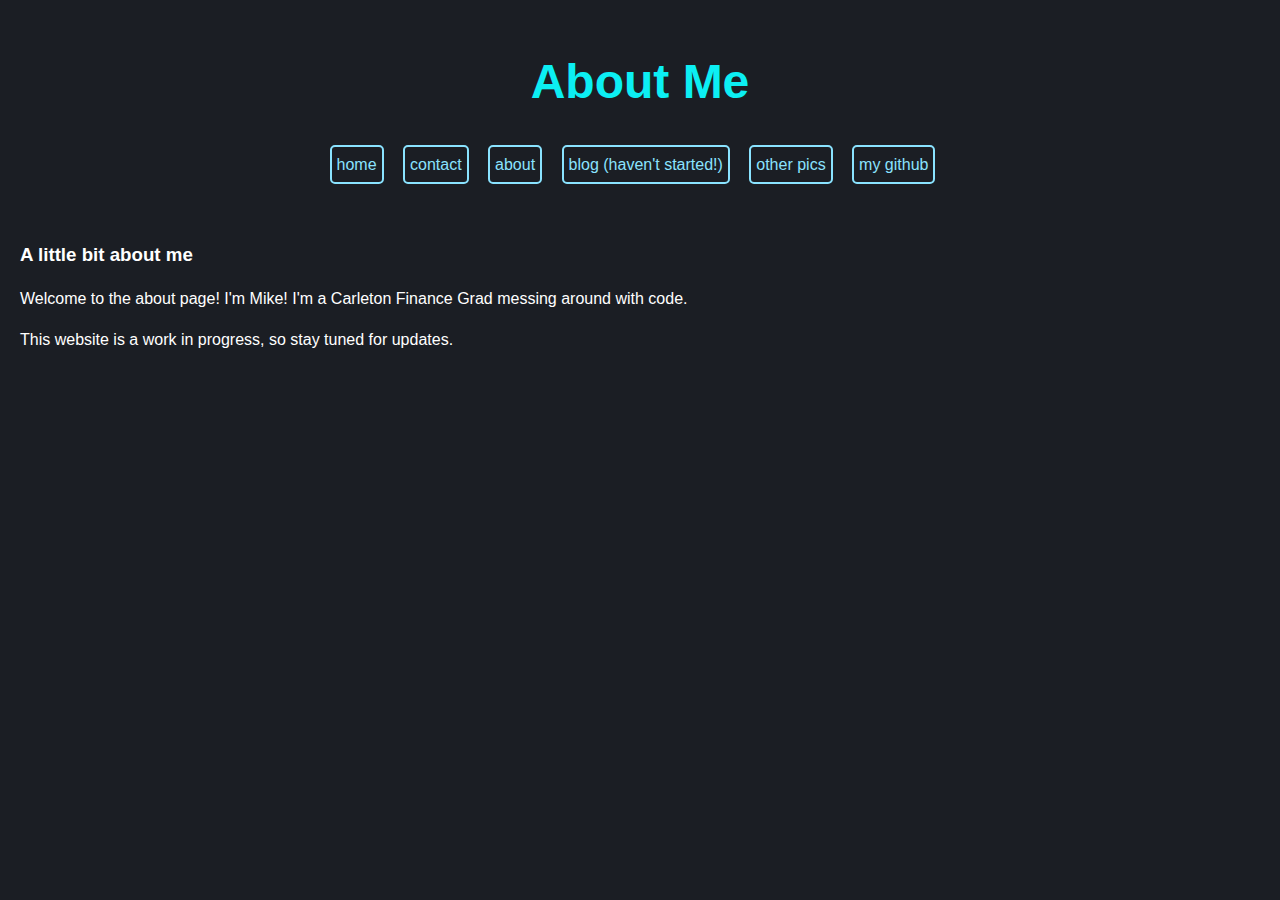
<file: about.html>
<!DOCTYPE html>
<html lang="en">
<head>
    <meta charset="UTF-8">
    <meta name="viewport" content="width=device-width, initial-scale=1.0">
    <title>About Me</title>
    <link rel="stylesheet" href="styles.css">
</head>
<body>
    <header>
        <div class="header-container">
            <h1>About Me</h1>
            <nav>
                <a href="index.html">home</a>
                <a href="contact.html">contact</a>
                <a href="about.html">about</a>
                <a href="blog.html">blog (haven't started!)</a>
                <a href="other-pics.html">other pics</a>
                <a href="https://github.com/MikeBerube0112358?tab=repositories" target="_blank">my github</a>
            </nav>
        </div>
    </header>

    <section>
        <h3>A little bit about me</h3>
        <p>Welcome to the about page! I'm Mike! I'm a Carleton Finance Grad messing around with code.</p>
        <p>This website is a work in progress, so stay tuned for updates.</p>
    </section>
</body>
</html>
</file>
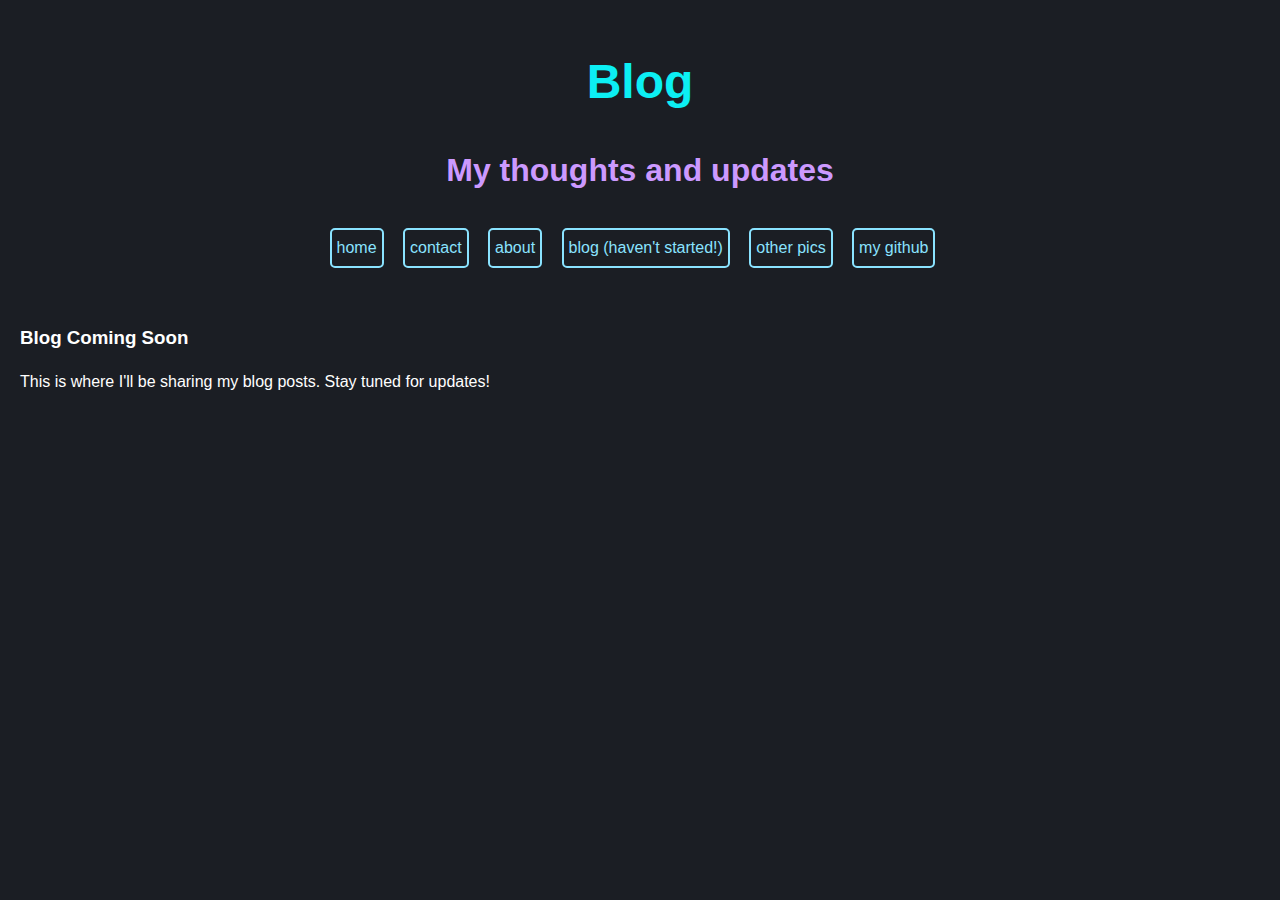
<file: blog.html>
<!DOCTYPE html>
<html lang="en">
<head>
    <meta charset="UTF-8">
    <meta name="viewport" content="width=device-width, initial-scale=1.0">
    <title>Mike's Blog</title>
    <link rel="stylesheet" href="styles.css">
</head>
<body>
    <header>
        <div class="header-container">
            <h1>Blog</h1>
            <h2>My thoughts and updates</h2>
            <nav>
                <a href="index.html">home</a>
                <a href="contact.html">contact</a>
                <a href="about.html">about</a>
                <a href="blog.html">blog (haven't started!)</a>
                <a href="other-pics.html">other pics</a>
                <a href="https://github.com/MikeBerube0112358?tab=repositories" target="_blank">my github</a>
            </nav>
        </div>
    </header>

    <section class="blog">
        <h3>Blog Coming Soon</h3>
        <p>This is where I'll be sharing my blog posts. Stay tuned for updates!</p>
    </section>
</body>
</html>
</file>
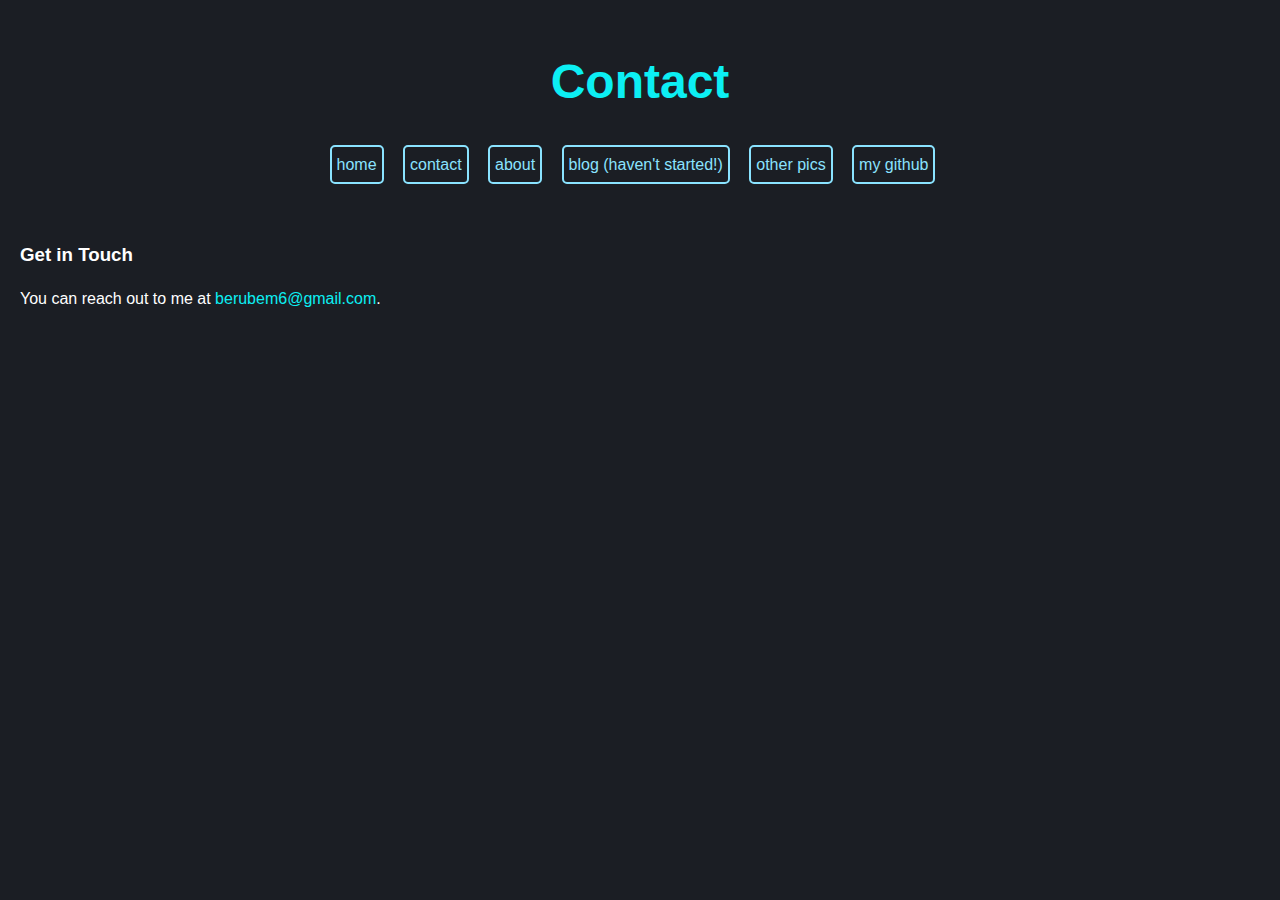
<file: contact.html>
<!DOCTYPE html>
<html lang="en">
<head>
    <meta charset="UTF-8">
    <meta name="viewport" content="width=device-width, initial-scale=1.0">
    <title>Contact Me</title>
    <link rel="stylesheet" href="styles.css">
</head>
<body>
    <header>
        <div class="header-container">
            <h1>Contact</h1>
            <nav>
                <a href="index.html">home</a>
                <a href="contact.html">contact</a>
                <a href="about.html">about</a>
                <a href="blog.html">blog (haven't started!)</a>
                <a href="other-pics.html">other pics</a>
                <a href="https://github.com/MikeBerube0112358?tab=repositories" target="_blank">my github</a>
            </nav>
        </div>
    </header>

    <section>
        <h3>Get in Touch</h3>
        <p>You can reach out to me at <a href="mailto:berubem6@gmail.com">berubem6@gmail.com</a>.</p>
    </section>
</body>
</html>
</file>
<file: styles.css>
body {
    font-family: 'Arial', sans-serif;
    background-color: #1b1e24;
    color: #fff;
    margin: 0;
    padding: 0;
    line-height: 1.6;
}

h1, h2, h3 {
    margin: 0.5em 0;
}

/* Header Styling */
header {
    text-align: left;
    padding: 20px;
}

.header-container {
    max-width: 800px;
    margin: 0 auto;
    text-align: center;
}

header h1 {
    color: #0ceff3;
    font-size: 3em;
}

header h2 {
    color: #cc99ff;
    font-size: 2em;
    margin-bottom: 1em;
}

/* Navigation Styling */
nav {
    margin-top: 1em;
    margin-bottom: 1em;
}

nav a {
    color: #8ae3ff;
    margin-right: 15px;
    text-decoration: none;
    padding: 5px;
    border: 2px solid #8ae3ff;
    border-radius: 5px;
    display: inline-block;
    margin-bottom: 10px;
}

nav a:hover {
    text-decoration: underline;
    border-color: #fff;
}

/* Global Anchor Styling */
a {
    color: #0ceff3;
    text-decoration: none;
}

a:hover {
    text-decoration: underline;
}

/* Social Icons */
.social {
    text-align: center;
}

.social a {
    color: #8ae3ff;
    font-size: 1.5em;
    margin-right: 10px;
    text-decoration: none;
}

.social a:hover {
    color: #fff;
}

/* Miscellaneous Section Headers */
.misc h3, .dot-plan h3 {
    color: #cc99ff;
}

/* Highlight Section */
.highlight p {
    font-size: 2em;
    color: #cc99ff;
}

/* Image Styling */
.highlight img {
    display: block;
    margin-top: 20px;
    max-width: 100%;
}

.picture_frame {
    padding: 3px;
    background-color: #f0f0f0;
    border: 2px solid #ddd;
    box-shadow: 2px 2px 8px rgba(0, 0, 0, 0.2);
    display: inline-block;
    border-radius: 8px;
    max-width: 95%; /* Ensure the image never exceeds the width of its container */
    margin: 20px; /* Add a 20px margin around the image */
    object-fit: contain; /* Scale the image to fit the container while maintaining the aspect ratio */
}

h2, h3, p {
    margin-left: 20px;
    margin-right: 20px;
}
</file>
